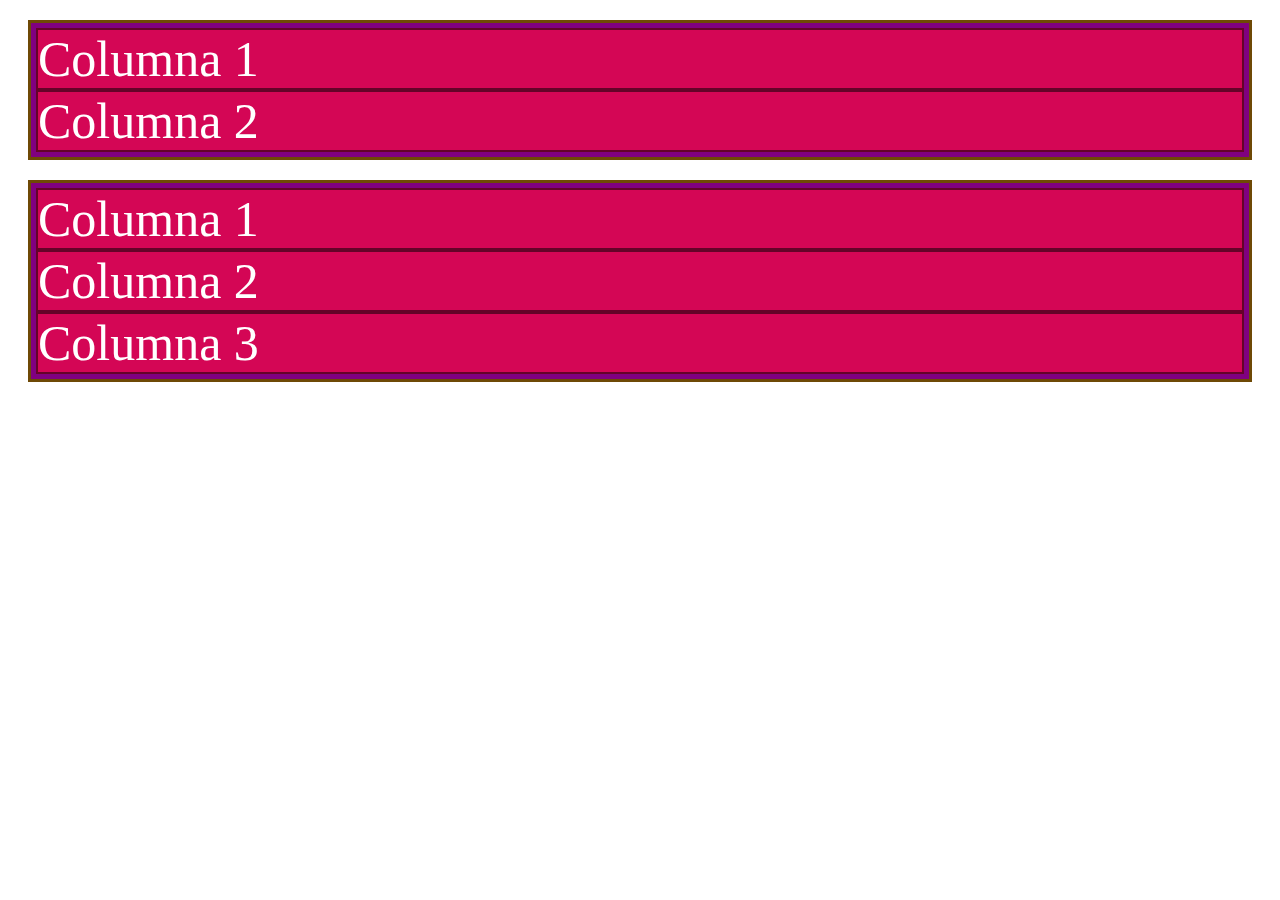
<file: Curso Bootstrap/Index.html>
<!DOCTYPE html>
<html lang="es">
<head>
    <!--<meta charset="UTF-8">
    <meta http-equiv="X-UA-Compatible" content="IE=edge">
    <meta name="viewport" content="width=device-width, initial-scale=1.0"> -->
    
           <!--Empiezo a usar Bootstar-->
    <link href="https://cdn.jsdelivr.net/npm/bootstrap@5.3.0-alpha1/dist/css/bootstrap.min.css" rel="stylesheet" integrity="sha384-GLhlTQ8iRABdZLl6O3oVMWSktQOp6b7In1Zl3/Jr59b6EGGoI1aFkw7cmDA6j6gD" crossorigin="anonymous">
    <script src="https://cdn.jsdelivr.net/npm/bootstrap@5.3.0-alpha1/dist/js/bootstrap.bundle.min.js" integrity="sha384-w76AqPfDkMBDXo30jS1Sgez6pr3x5MlQ1ZAGC+nuZB+EYdgRZgiwxhTBTkF7CXvN" crossorigin="anonymous"></script>
        <title>Document</title>

<style>
    
    .row {
        background-color: purple;
        padding: 5px;
        margin: 20px;
        border: 3px solid rgb(110, 73, 5); 
    }
        
    .col {
        background-color: #d40655;
        color: white;
        font-size: 50px;
        border: 2px solid #640328;
    }
</style>

</head>
<body>
    <div class="Container text-center">
        
        <div class="row"> 
                <div class="col">
                Columna 1
                </div>
                <div class="col">
                Columna 2
                </div>
        </div>     
        
        <div class="row">
                <div class="col">
                Columna 1
                </div>
                <div class="col">
                Columna 2
                </div>
                <div class="col">
                Columna 3
                </div>
         
    </div>
    
    
    
</body>
</html>
</file>
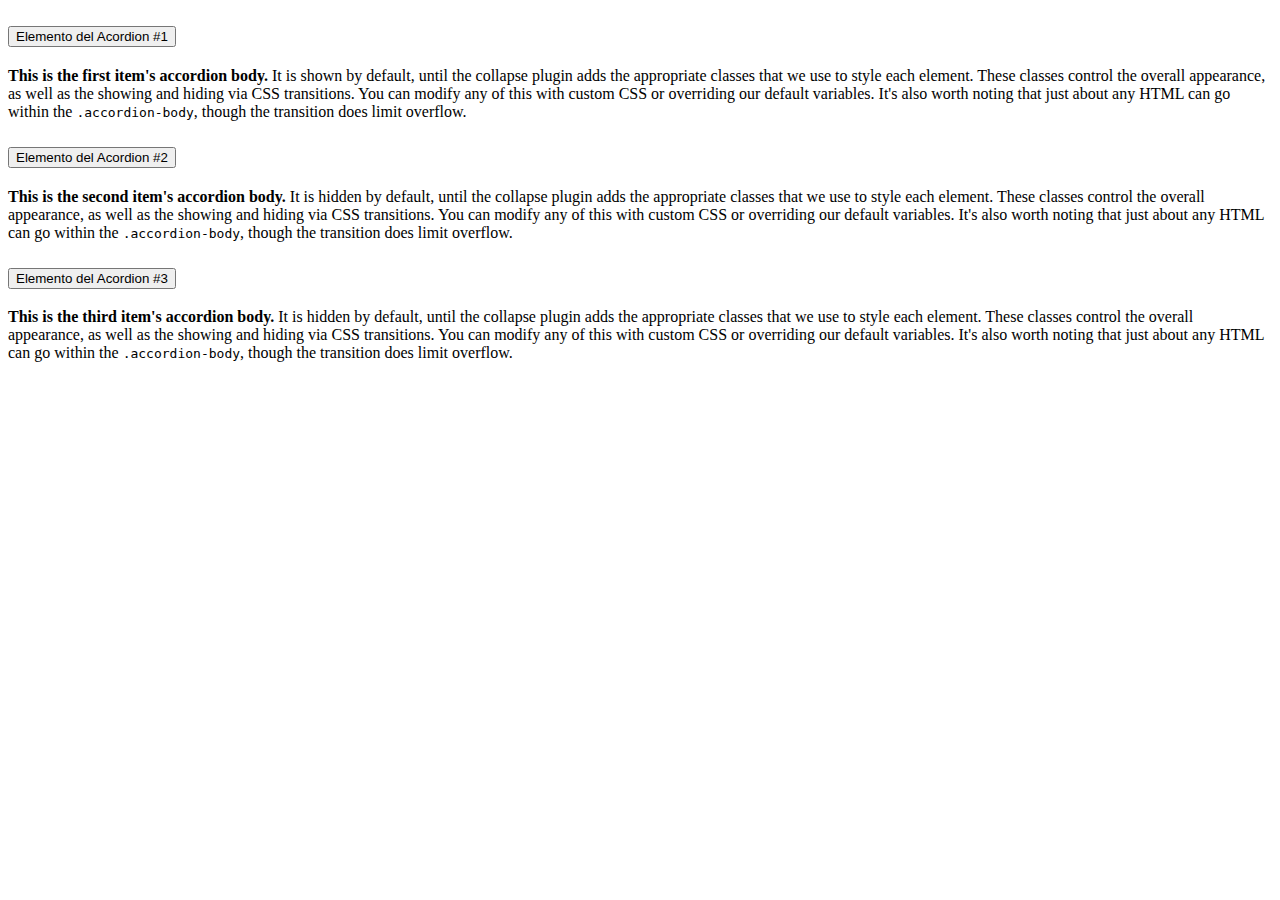
<file: Curso Bootstrap/Acordion.html>
<!DOCTYPE html>
<html lang="es">

<head>
    <link href="https://cdn.jsdelivr.net/npm/bootstrap@5.3.0-alpha1/dist/css/bootstrap.min.css" rel="stylesheet" integrity="sha384-GLhlTQ8iRABdZLl6O3oVMWSktQOp6b7In1Zl3/Jr59b6EGGoI1aFkw7cmDA6j6gD" crossorigin="anonymous">
    <script src="https://cdn.jsdelivr.net/npm/bootstrap@5.3.0-alpha1/dist/js/bootstrap.bundle.min.js" integrity="sha384-w76AqPfDkMBDXo30jS1Sgez6pr3x5MlQ1ZAGC+nuZB+EYdgRZgiwxhTBTkF7CXvN" crossorigin="anonymous"></script>
        <title>Document</title>


        <style>            </style>
</head>
  

<body>
    <div class="Container">
    <div class="accordion" id="accordionExample">
            <div class="accordion-item">
          <h2 class="accordion-header" id="headingOne">
            <button class="accordion-button" type="button" data-bs-toggle="collapse" data-bs-target="#collapseOne" aria-expanded="true" aria-controls="collapseOne">
              Elemento del Acordion #1
            </button>
          </h2>
          <div id="collapseOne" class="accordion-collapse collapse show" aria-labelledby="headingOne" data-bs-parent="#accordionExample">
            <div class="accordion-body">
              <strong>This is the first item's accordion body.</strong> It is shown by default, until the collapse plugin adds the appropriate classes that we use to style each element. These classes control the overall appearance, as well as the showing and hiding via CSS transitions. You can modify any of this with custom CSS or overriding our default variables. It's also worth noting that just about any HTML can go within the <code>.accordion-body</code>, though the transition does limit overflow.
            </div>
          </div>
        </div>
        <div class="accordion-item">
          <h2 class="accordion-header" id="headingTwo">
            <button class="accordion-button collapsed" type="button" data-bs-toggle="collapse" data-bs-target="#collapseTwo" aria-expanded="false" aria-controls="collapseTwo">
              Elemento del Acordion #2
            </button>
          </h2>
          <div id="collapseTwo" class="accordion-collapse collapse" aria-labelledby="headingTwo" data-bs-parent="#accordionExample">
            <div class="accordion-body">
              <strong>This is the second item's accordion body.</strong> It is hidden by default, until the collapse plugin adds the appropriate classes that we use to style each element. These classes control the overall appearance, as well as the showing and hiding via CSS transitions. You can modify any of this with custom CSS or overriding our default variables. It's also worth noting that just about any HTML can go within the <code>.accordion-body</code>, though the transition does limit overflow.
            </div>
          </div>
        </div>
        <div class="accordion-item">
          <h2 class="accordion-header" id="headingThree">
            <button class="accordion-button collapsed" type="button" data-bs-toggle="collapse" data-bs-target="#collapseThree" aria-expanded="false" aria-controls="collapseThree">
              Elemento del Acordion #3
            </button>
          </h2>
          <div id="collapseThree" class="accordion-collapse collapse" aria-labelledby="headingThree" data-bs-parent="#accordionExample">
            <div class="accordion-body">
              <strong>This is the third item's accordion body.</strong> It is hidden by default, until the collapse plugin adds the appropriate classes that we use to style each element. These classes control the overall appearance, as well as the showing and hiding via CSS transitions. You can modify any of this with custom CSS or overriding our default variables. It's also worth noting that just about any HTML can go within the <code>.accordion-body</code>, though the transition does limit overflow.
            </div>
          </div>
        </div>
      </div>
    </div>
  </body> 
</html>
</file>
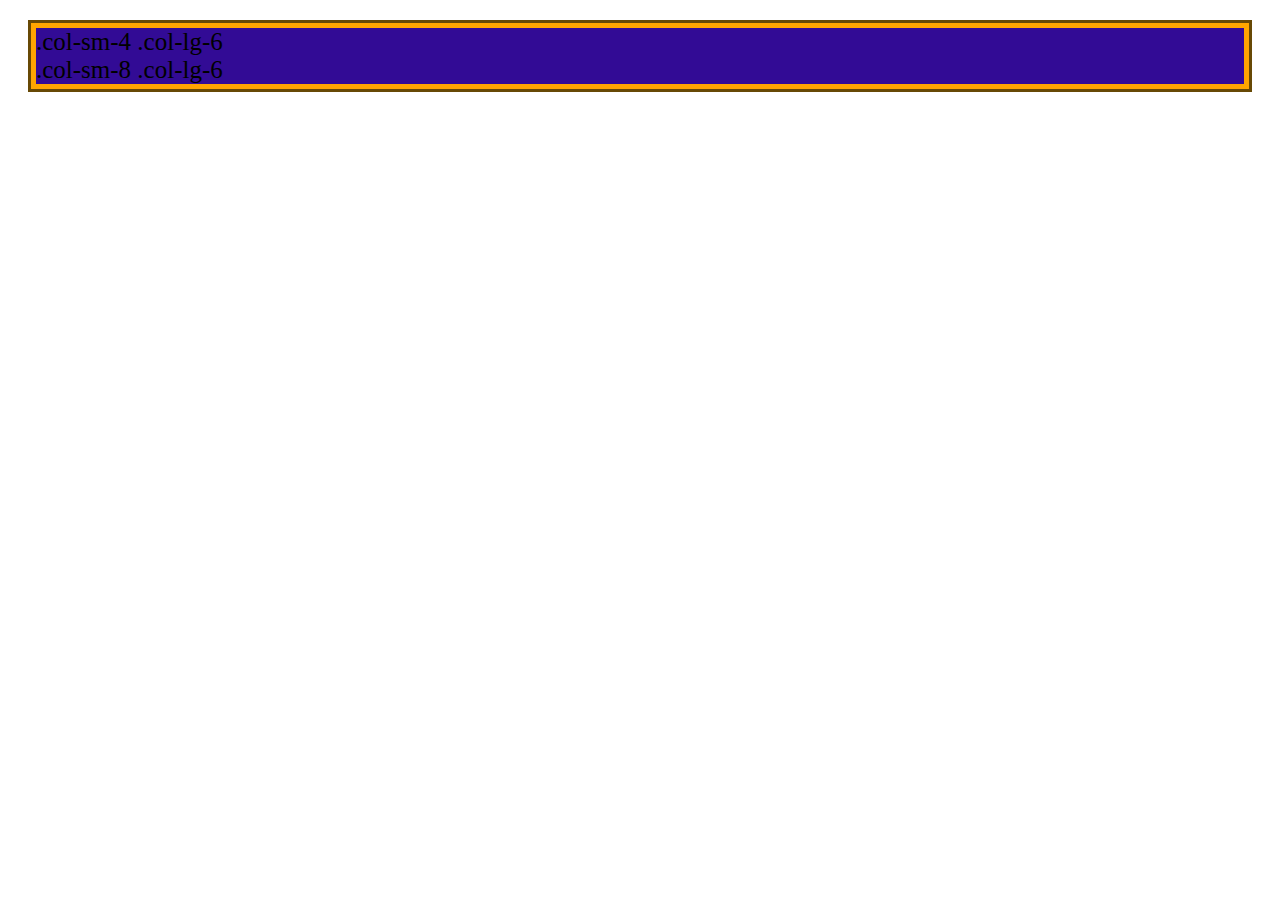
<file: Curso Bootstrap/Breakpoints.html>
<!DOCTYPE html>
<html lang="es">

<head>
    <link href="https://cdn.jsdelivr.net/npm/bootstrap@5.3.0-alpha1/dist/css/bootstrap.min.css" rel="stylesheet" integrity="sha384-GLhlTQ8iRABdZLl6O3oVMWSktQOp6b7In1Zl3/Jr59b6EGGoI1aFkw7cmDA6j6gD" crossorigin="anonymous">
    <script src="https://cdn.jsdelivr.net/npm/bootstrap@5.3.0-alpha1/dist/js/bootstrap.bundle.min.js" integrity="sha384-w76AqPfDkMBDXo30jS1Sgez6pr3x5MlQ1ZAGC+nuZB+EYdgRZgiwxhTBTkF7CXvN" crossorigin="anonymous"></script>
        <title>Document</title>


        <style>
    .row {
    background-color: orange;
    border: 3px solid rgb(103,73,5);
    padding: 5px;
    margin: 20px;
    }
    
    .columna {
    color: 25px ;
    background-color: rgb(50, 11, 149) ;
    font-size: 25px;
    border: 10px white;
}

        </style>
</head>
  

<body>
    <div class="Container text-center">
        
        <div class="row"> 
                <div class="col-sm-4 col-lg-6 columna">
                .col-sm-4 .col-lg-6
                </div>
                <div class="col-sm-8 col-lg-6 columna">
                .col-sm-8 .col-lg-6
                </div>
        </div>     
        
        <!--<div class="row">
                <div class="col">
                Columna 1
                </div>
                <div class="col">
                Columna 2
                </div>
                <div class="col">
                Columna 3
                </div> -->
         
    </div>
  </body>
</file>
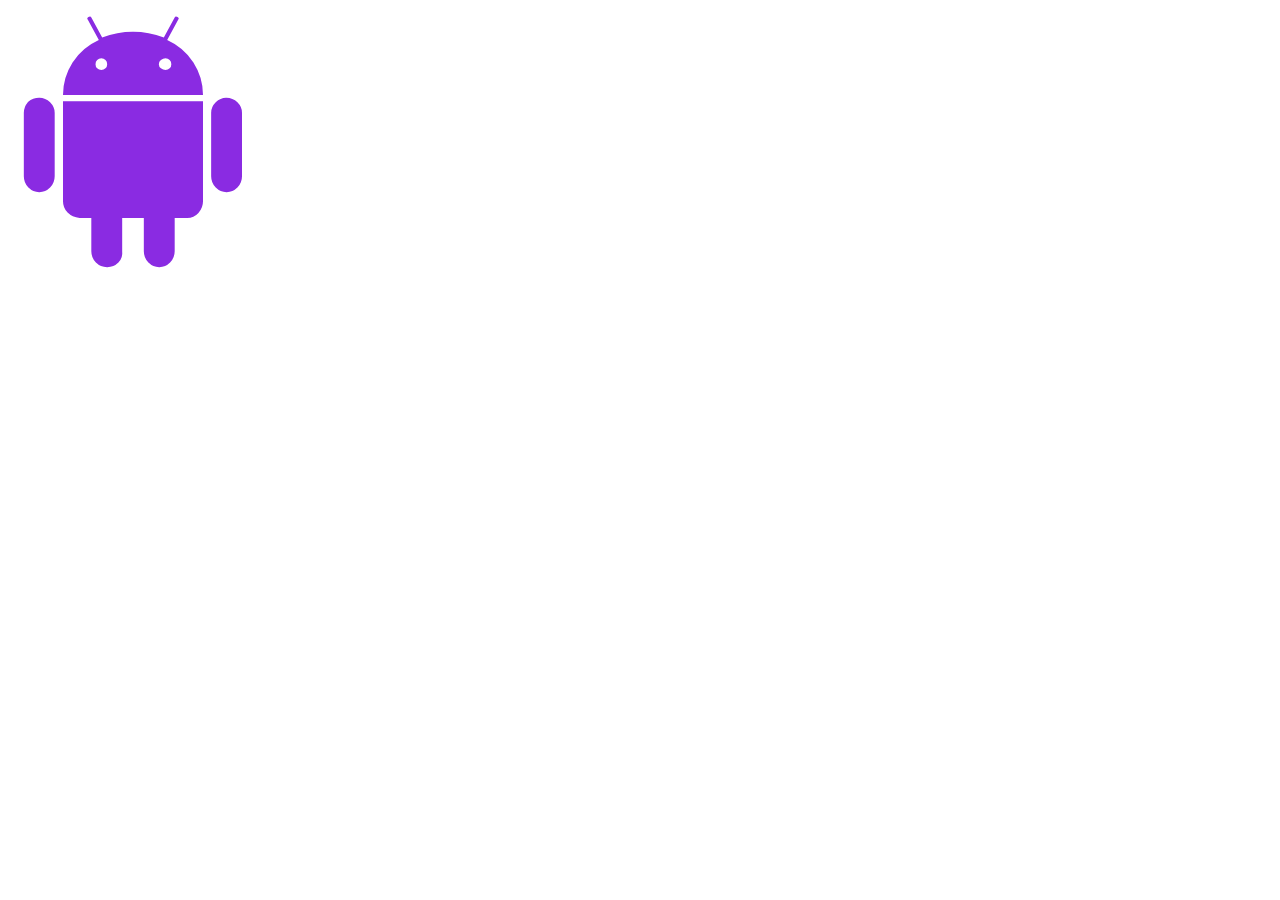
<file: Curso Bootstrap/Iconos.html>
<!DOCTYPE html>
<html lang="es">
<head>
    <!--<meta charset="UTF-8">
    <meta http-equiv="X-UA-Compatible" content="IE=edge">
    <meta name="viewport" content="width=device-width, initial-scale=1.0"> -->
    
           <!--Empiezo a usar Bootstar-->
    <link href="https://cdn.jsdelivr.net/npm/bootstrap@5.3.0-alpha1/dist/css/bootstrap.min.css" rel="stylesheet" integrity="sha384-GLhlTQ8iRABdZLl6O3oVMWSktQOp6b7In1Zl3/Jr59b6EGGoI1aFkw7cmDA6j6gD" crossorigin="anonymous">
    <script src="https://cdn.jsdelivr.net/npm/bootstrap@5.3.0-alpha1/dist/js/bootstrap.bundle.min.js" integrity="sha384-w76AqPfDkMBDXo30jS1Sgez6pr3x5MlQ1ZAGC+nuZB+EYdgRZgiwxhTBTkF7CXvN" crossorigin="anonymous"></script>
    <link rel="stylesheet" href="https://cdn.jsdelivr.net/npm/bootstrap-icons@1.10.3/font/bootstrap-icons.css">
    <title>Document</title>

<style>
i {

    font-size: 250px;
    color: blueviolet;
}

</style>

</head>
<body>
    <i class="bi bi-android2"></i>  
    
</body>
</html>
</file>
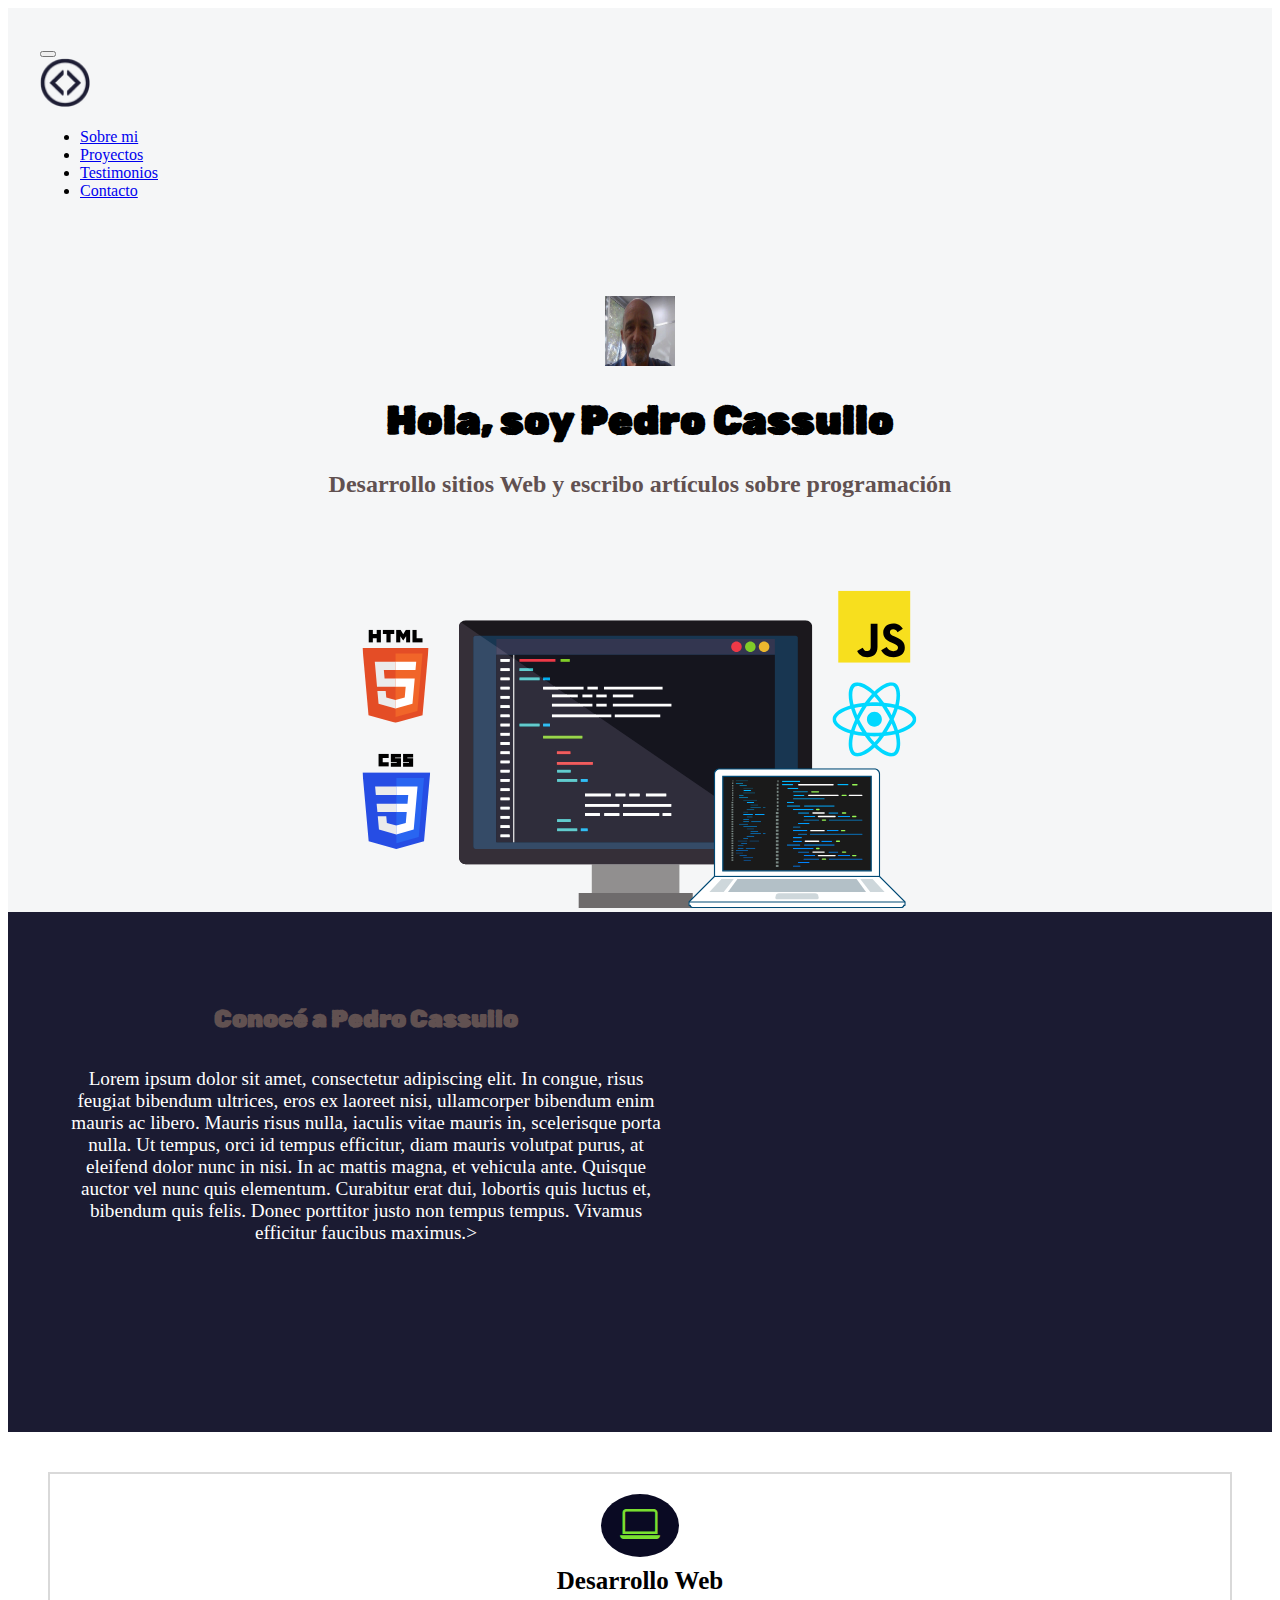
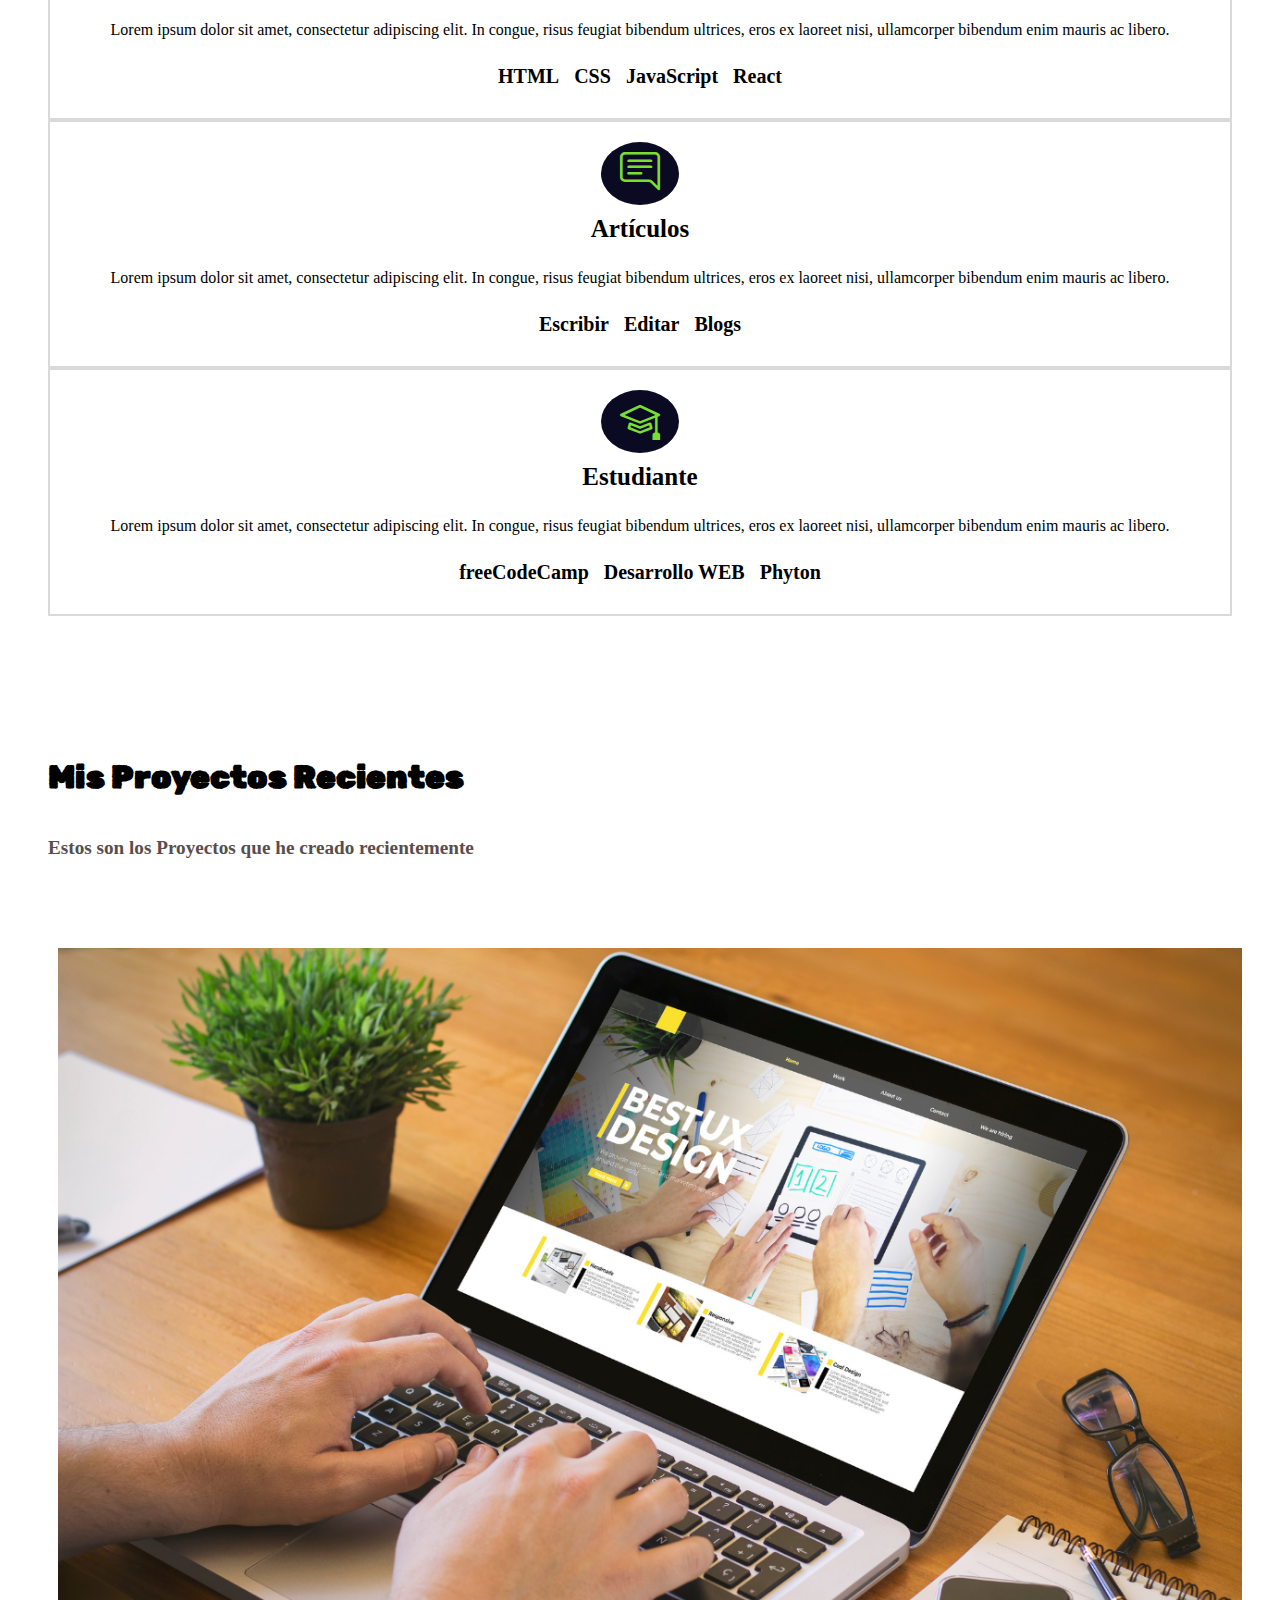
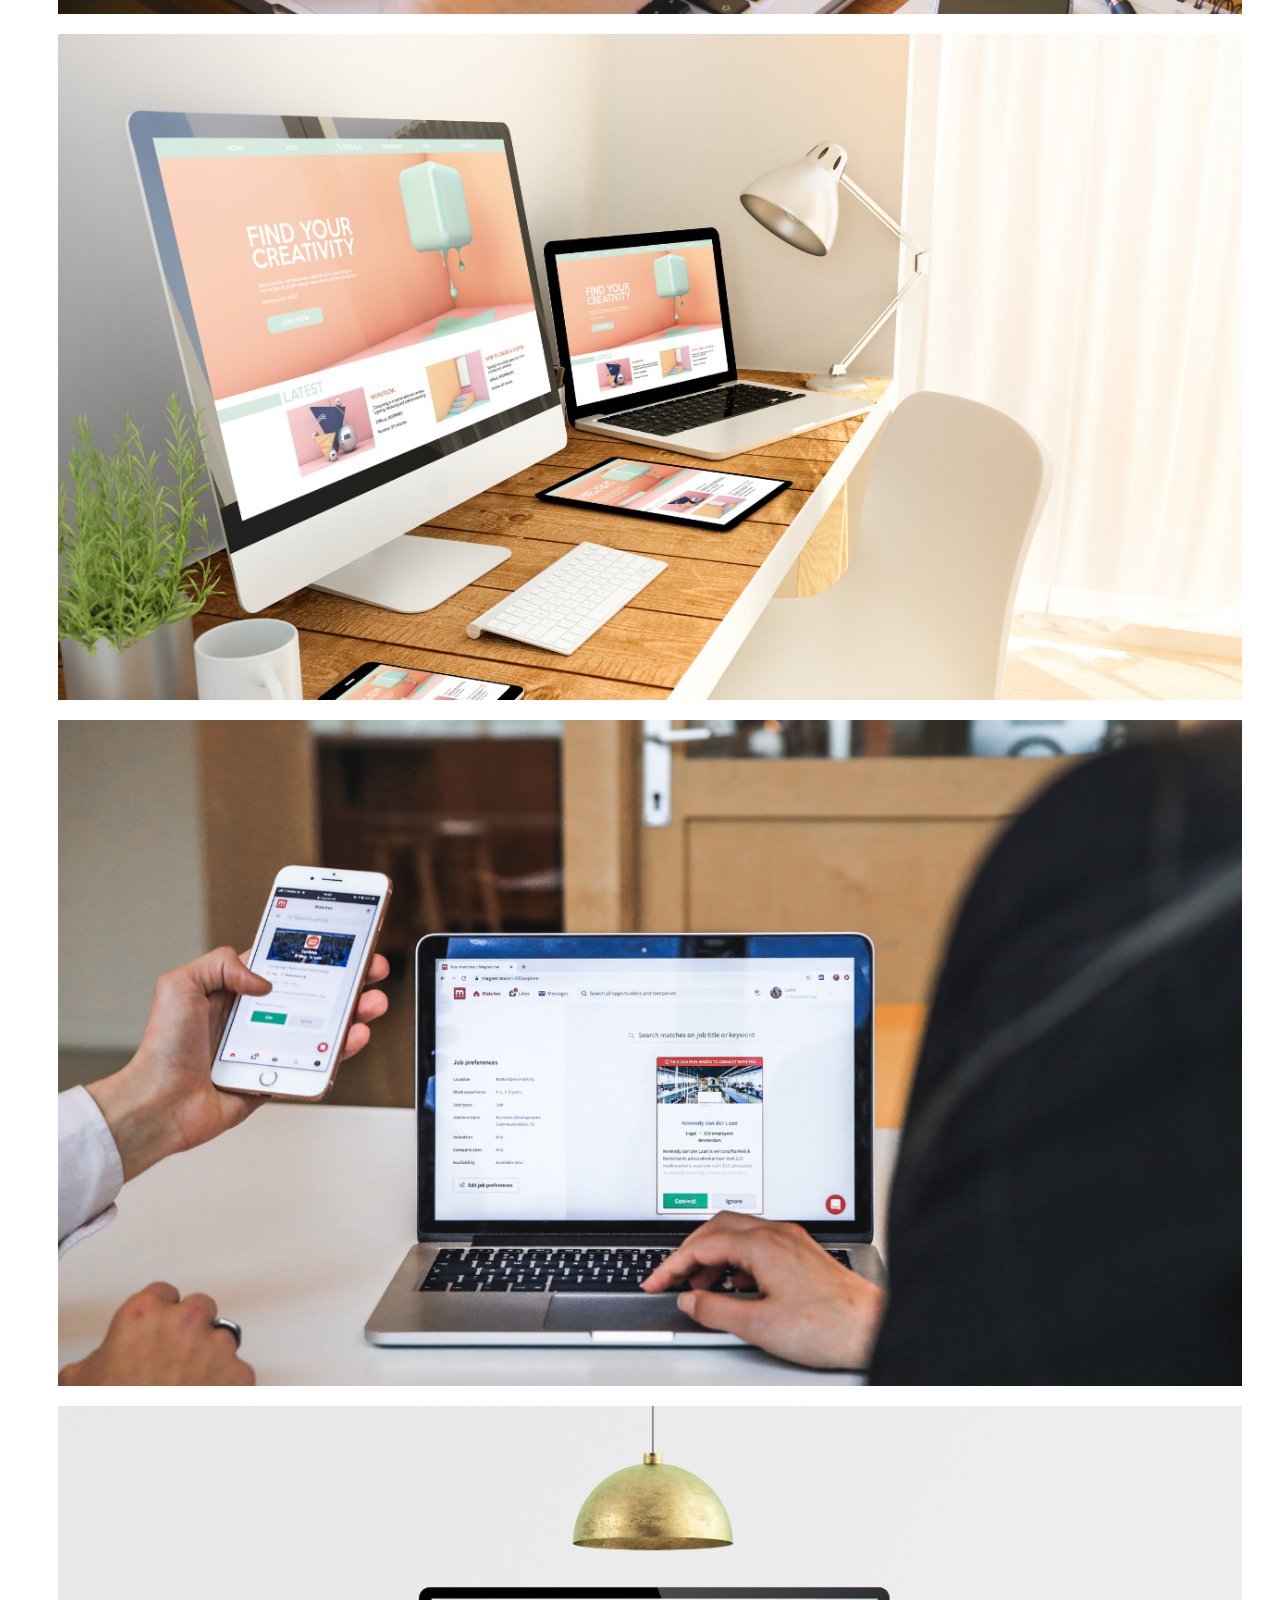
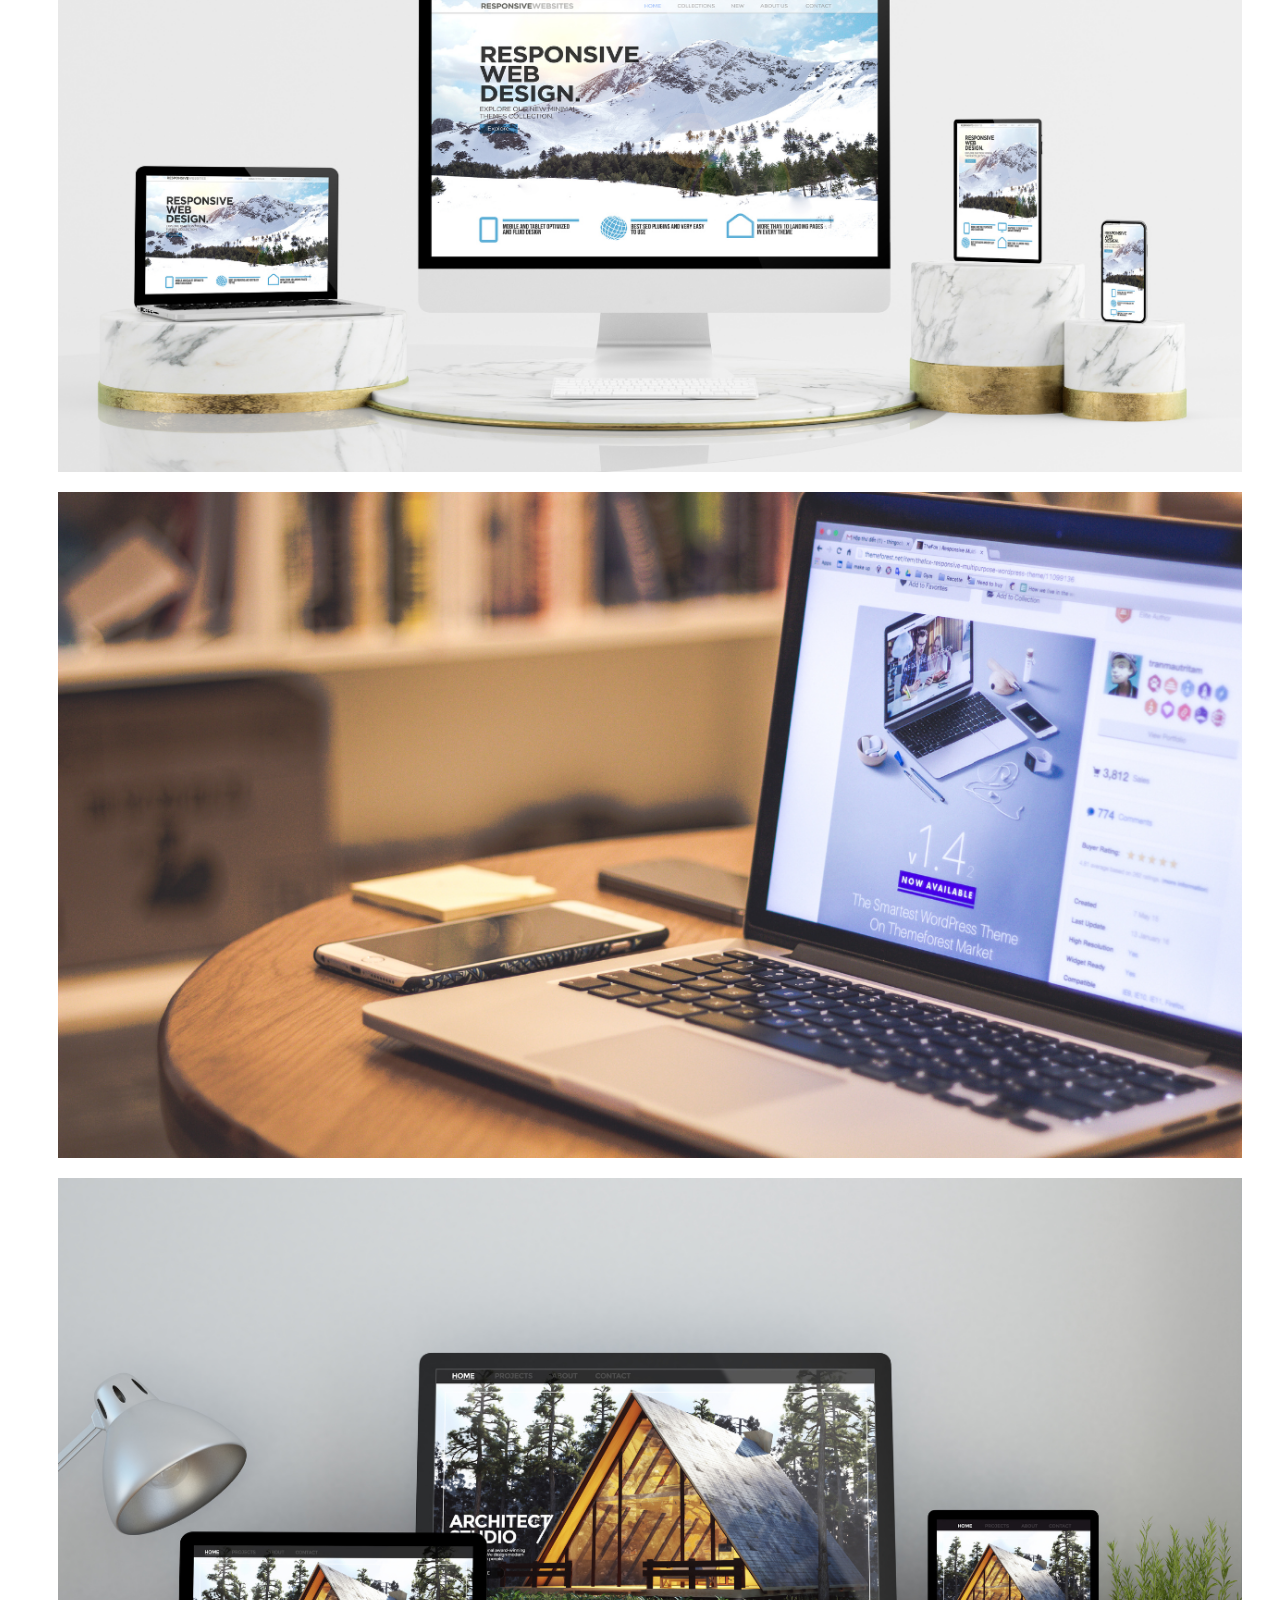
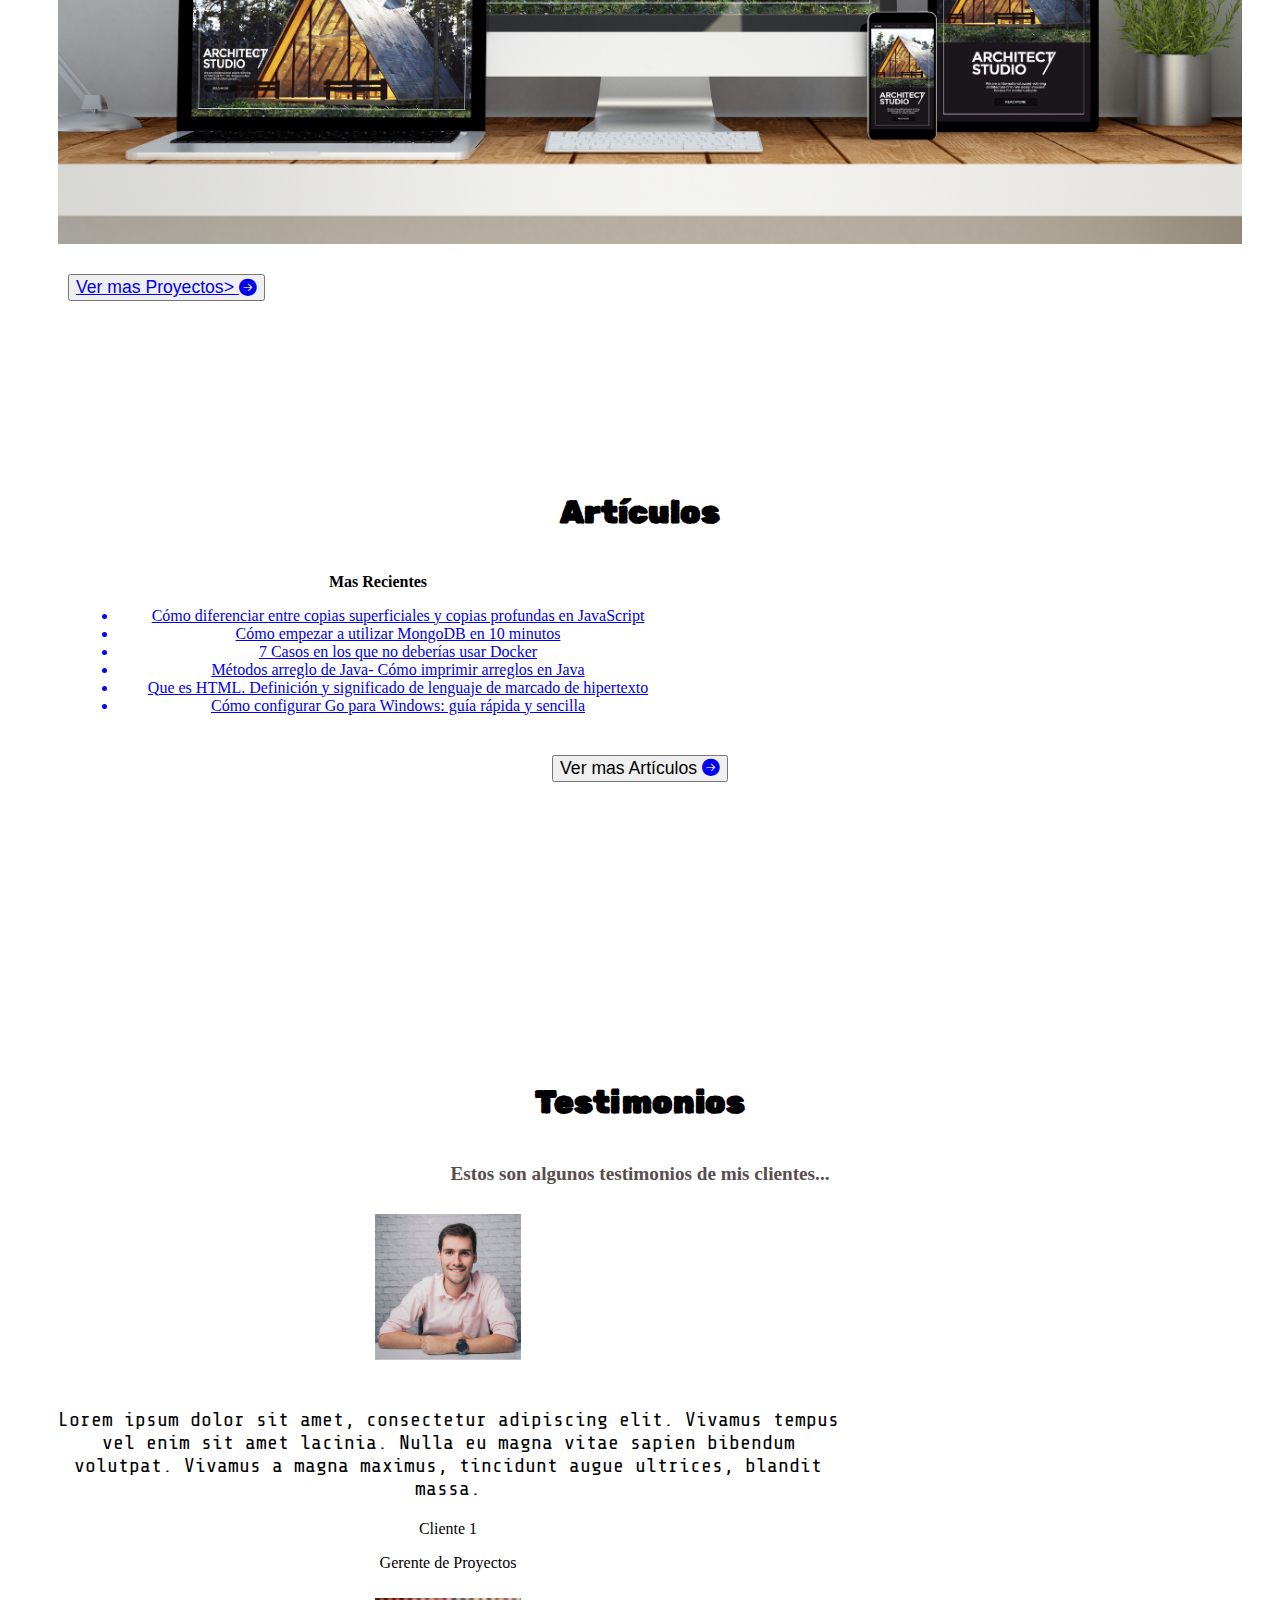
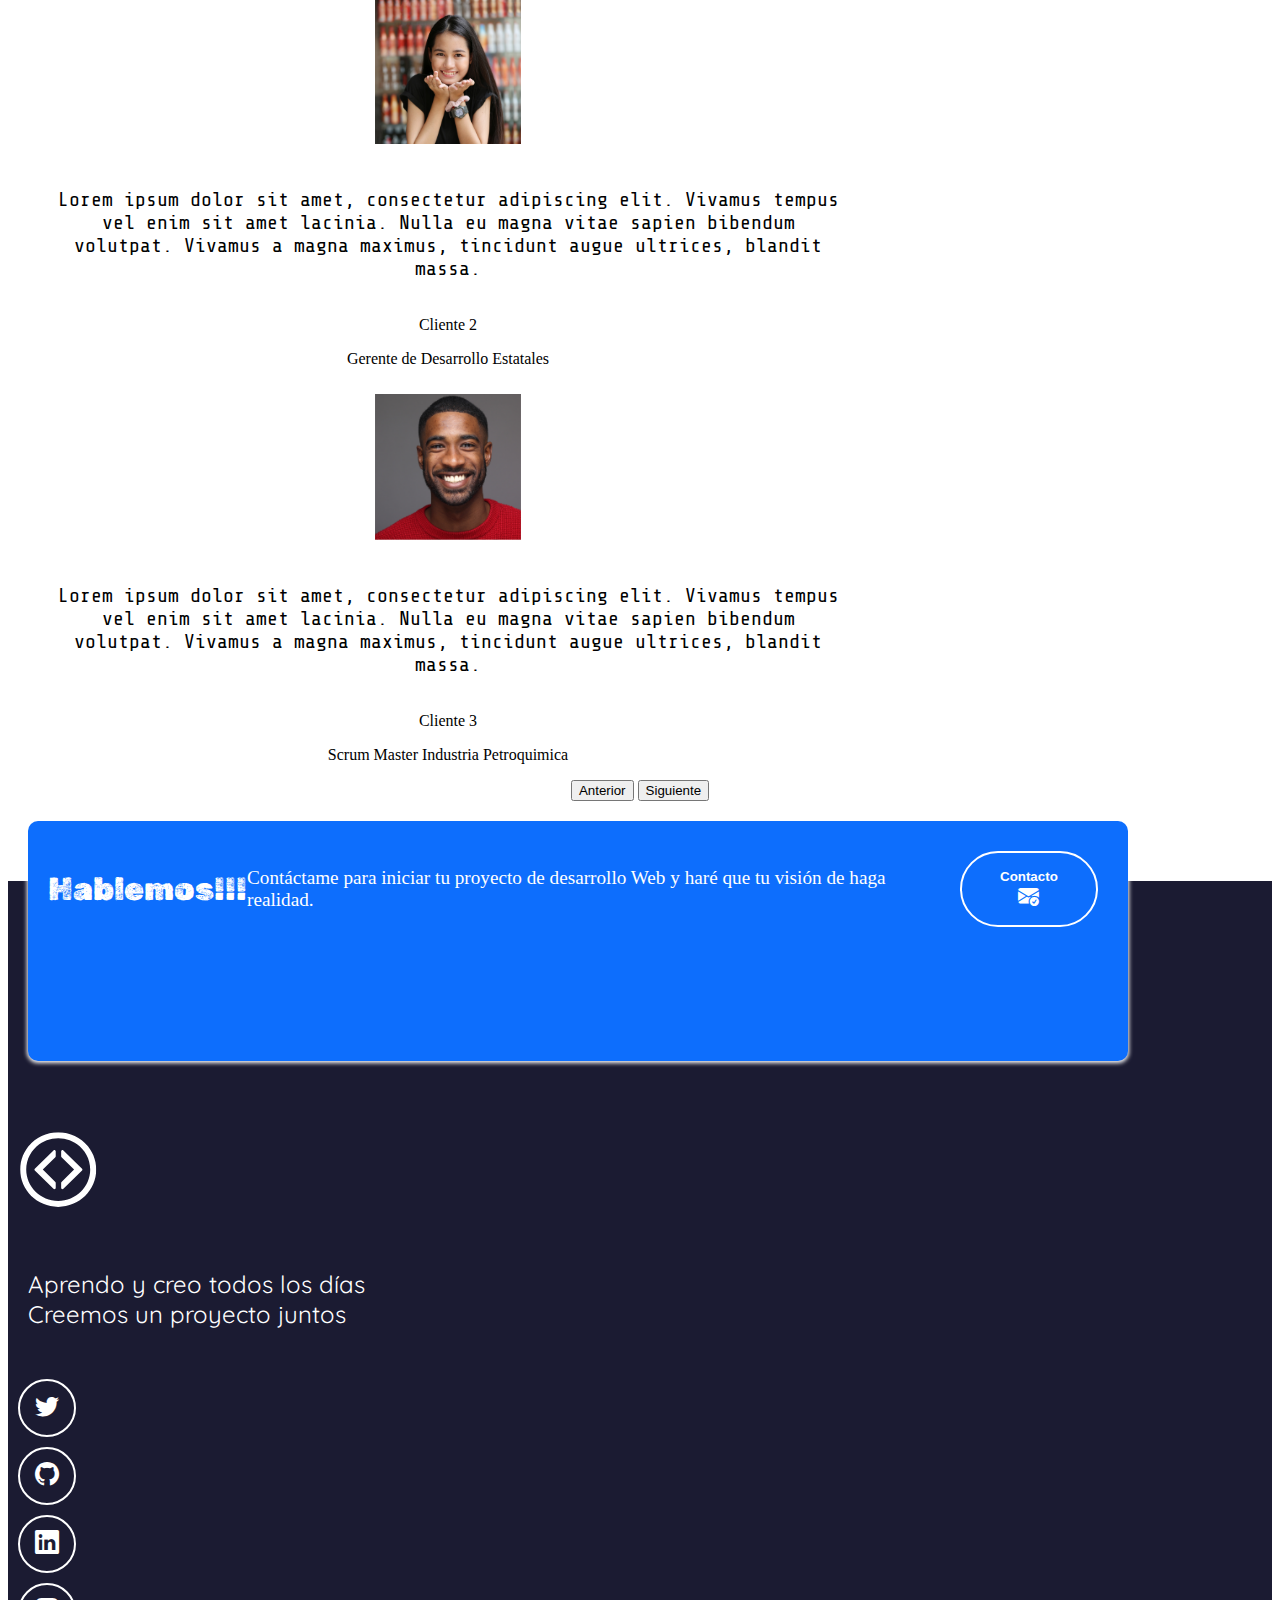
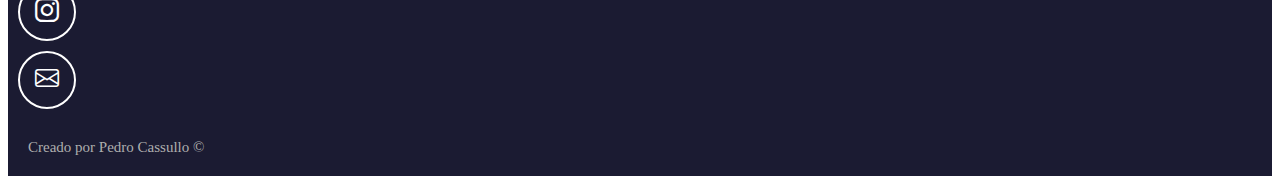
<file: Curso Bootstrap/Proyecto Final/Proyecto.html>
<!DOCTYPE html>
<html lang="es">
<head>
    
    <!--Metadatos-->
    <meta charset="UTF-8">
    <meta name="author" content="Pedro Cassullo">
    <meta name="description" content="Portafolio de desarrollo Web de Pedro Cassullo">
    <meta name="keywords" content="HtML, CSS, JavaScritp, React">
    <meta name="viewport" content="width=device-width, initial-scale=1">
    
    <!--Titulo-->
    <title>Pedro Cassullo - Desarrolo Web Front-end</title>
    
    <!--Favicon-->
    <link rel="icon" type="image/x-icon" href="Imagenes/titulo.png">

    <!--Bootstrap-->
    <link href="https://cdn.jsdelivr.net/npm/bootstrap@5.3.0-alpha1/dist/css/bootstrap.min.css" rel="stylesheet" integrity="sha384-GLhlTQ8iRABdZLl6O3oVMWSktQOp6b7In1Zl3/Jr59b6EGGoI1aFkw7cmDA6j6gD" crossorigin="anonymous">

    <!--Iconos Bootstrap-->
    
    <link rel="stylesheet" href="https://cdn.jsdelivr.net/npm/bootstrap-icons@1.9.1/font/bootstrap-icons.css">
    
    <!--CSS-->
    <link href="style.css" rel="stylesheet">

    <!--Google Fonts-->
    <link rel="preconnect" href="https://fonts.googleapis.com">
    <link rel="preconnect" href="https://fonts.gstatic.com" crossorigin>
    <link href="https://fonts.googleapis.com/css2?family=Quicksand:wght@500&family=Rubik+Dirt&family=Share+Tech+Mono&display=swap" rel="stylesheet">
    
</head>

<body>

  <!--Barra de Navegacion-->
<nav class="navbar navbar-expand-md navbar-light">
    <div class="container-fluid">
      <button class="navbar-toggler" type="button" data-bs-toggle="collapse" data-bs-target="#navbar-toggler" aria-controls="navbarTogglerDemo01" aria-expanded="false" aria-label="Toggle navigation">
        <span class="navbar-toggler-icon"></span>
      </button>
      <div class="collapse navbar-collapse" id="navbar-toggler">
        <a class="navbar-brand" href="#">
            <img src="Imagenes/titulo.png" width="50px" alt="Logo de la pagina web">
        </a>
        <ul class="navbar-nav d-flex justify-content-center align-items-center">
          <li class="nav-item">
            <a class="nav-link active" aria-current="page" href="#sobre-mi">Sobre mi</a>
          </li>
          <li class="nav-item">
            <a class="nav-link" href="#proyectos">Proyectos</a>
          </li>
          <li class="nav-item">
            <a class="nav-link" href="#testimonios">Testimonios</a>
          </li>  
            <li class="nav-item">
            <a class="nav-link" href="#contacto">Contacto</a>
          </li>
        </ul>
        
      </div>
    </div>
  </nav>

  <!-- Seccion Hero -->
<section class="hero align-items-strecht" >
  <div class="hero-principal d-flex flex-column justify-content-center align-items-center">
      <img  class="hero-imagen-desarrollador rounded-circle" src="Imagenes/Foto Mia.jpg" alt="Foto Mia" height="70px" width="70px">
      <h1> Hola, soy Pedro Cassullo </h1>
      <h2> Desarrollo sitios Web y escribo artículos sobre programación </h2>
  </div>
  <div class="hero-inferior">
    <img class="hero-inferior-imagen img-fluid" src="Imagenes/hero-inferior.svg" alt="Monitor. Laptop y Logos HTML, CSS, JavaScript y React" width="600px" heigth="600px">
  </div>
</section>

<!-- Seccion Sobre Mi -->

<section id="sobre-mi" class="sobre-mi seccion-oscura">
  <div class="hero-principal d-flex flex-column justify-content-center align-items-center">
  
  <div class="contenedor">
    
    <h2 class="seccion-titulo"> Conocé a Pedro Cassullo</h2>
    <p class="seccion-texto">Lorem ipsum dolor sit amet, consectetur adipiscing elit. In congue, risus feugiat bibendum ultrices, eros ex laoreet nisi, ullamcorper bibendum enim mauris ac libero. Mauris risus nulla, iaculis vitae mauris in, scelerisque porta nulla. Ut tempus, orci id tempus efficitur, diam mauris volutpat purus, at eleifend dolor nunc in nisi. In ac mattis magna, et vehicula ante. Quisque auctor vel nunc quis elementum. Curabitur erat dui, lobortis quis luctus et, bibendum quis felis. Donec porttitor justo non tempus tempus. Vivamus efficitur faucibus maximus.></p>
     
  </div>
</section>

<!--Experiencia-->

<section class="experiencia seccion-clara">

    <div class="container text-center">
      <div class="row">
<!--Desarrolo WEB-->
      <div class="columna col-12 col-md-4">
        <i class="bi bi-laptop"></i>
        <p class="experiencia-titulo">Desarrollo Web</p>
        <p>Lorem ipsum dolor sit amet, consectetur adipiscing elit. In congue, risus feugiat bibendum ultrices, eros ex laoreet nisi, ullamcorper bibendum enim mauris ac libero.</p>
        <div class="badges-contenedor">
          <span class="badge text-bg-primary">HTML</span>
          <span class="badge text-bg-primary">CSS</span>
          <span class="badge text-bg-primary">JavaScript</span>
          <span class="badge text-bg-primary">React</span>
      </div> 
         
      </div>
<!--Articulos-->
      <div class="columna col-12 col-md-4">
        <i class="bi bi-chat-right-text"></i>
        <p class="experiencia-titulo">Artículos</p>
        <p>Lorem ipsum dolor sit amet, consectetur adipiscing elit. In congue, risus feugiat bibendum ultrices, eros ex laoreet nisi, ullamcorper bibendum enim mauris ac libero.</p>
        <div class="badges-contenedor">
          <span class="badge text-bg-primary">Escribir</span>
          <span class="badge text-bg-primary">Editar</span>
          <span class="badge text-bg-primary">Blogs</span>
          
      </div> 

      </div>
<!--Estudiante-->
      <div class="columna col-12 col-md-4">
        <i class="bi bi-mortarboard"></i>
        <p class="experiencia-titulo">Estudiante</p>
        <p>Lorem ipsum dolor sit amet, consectetur adipiscing elit. In congue, risus feugiat bibendum ultrices, eros ex laoreet nisi, ullamcorper bibendum enim mauris ac libero.</p>
        <div class="badges-contenedor">
          <span class="badge text-bg-primary">freeCodeCamp</span>
          <span class="badge text-bg-primary">Desarrollo WEB</span>
          <span class="badge text-bg-primary">Phyton</span>
          
      </div> 
      
      </div>

      </div>
    </div>

</section>
<!--Proyectos-->
<section id="proyectos" class="proyectos-recientes seccion-clara d-flex flex-column justify-content-center align-items-center">
    <h2 class="seccion-titulo text-negro">Mis Proyectos Recientes</h2>
    <h3 class="seccion-descripcion">Estos son los Proyectos que he creado recientemente</h3>
  <!--Galeria de Proyectos-->
  <div class="container text-center proyectos-contenedor">
    <div class="row">
      <!--Proyecto 1-->
      <div class="col-12 col-md-4 col-lg-6">
        <div class="proyecto">
          <img src="Imagenes/proyecto1.png" alt="Proyecto 1">
           <div class="overlay">
              <p>Proyecto 1</p>
                <div class="icono-contenedor">
                  <a href="https://github.com/" target="-blank" rel="nooponer noreferrer">
                    <i class="bi bi-github"></i>
                  </a>
                  <a href="http://freecodecamp.org/espanol/" target="-blank" rel="nooponer noreferrer">
                    <i class="bi bi-laptop"></i>
                  </a>
                </div>
              </div>
        </div>
</div>

<!--Proyecto 2-->
<div class="col-12 col-md-4 col-lg-6">
  <div class="proyecto">
    <img src="Imagenes/proyecto2.png" alt="Proyecto 2">
     <div class="overlay">
        <p>Proyecto 2</p>
          <div class="icono-contenedor">
            <a href="https://github.com/" target="-blank" rel="nooponer noreferrer">
              <i class="bi bi-github"></i>
            </a>
            <a href="http://freecodecamp.org/espanol/" target="-blank" rel="nooponer noreferrer">
              <i class="bi bi-laptop"></i>
            </a>
          </div>
      </div>
  </div>
</div>

<!--Proyecto 3-->
<div class="col-12 col-md-4 col-lg-6">
  <div class="proyecto">
    <img src="Imagenes/proyecto3.png" alt="Proyecto 3">
     <div class="overlay">
        <p>Proyecto 3</p>
          <div class="icono-contenedor">
            <a href="https://github.com/" target="-blank" rel="nooponer noreferrer">
              <i class="bi bi-github"></i>
            </a>
            <a href="http://freecodecamp.org/espanol/" target="-blank" rel="nooponer noreferrer">
              <i class="bi bi-laptop"></i>
            </a>
          </div>
        </div>
  </div>
</div>

<!--Proyecto 4-->
<div class="col-12 col-md-4 col-lg-6">
  <div class="proyecto">
    <img src="Imagenes/proyecto4.png" alt="Proyecto 4">
     <div class="overlay">
        <p>Proyecto 4</p>
          <div class="icono-contenedor">
            <a href="https://github.com/" target="-blank" rel="nooponer noreferrer">
              <i class="bi bi-github"></i>
            </a>
            <a href="http://freecodecamp.org/espanol/" target="-blank" rel="nooponer noreferrer">
              <i class="bi bi-laptop"></i>
            </a>
          </div>
        </div>
  </div>
</div>

<!--Proyecto 5-->
<div class="col-12 col-md-4 col-lg-6">
  <div class="proyecto">
    <img src="Imagenes/proyecto5.png" alt="Proyecto 5">
     <div class="overlay">
        <p>Proyecto 5</p>
          <div class="icono-contenedor">
            <a href="https://github.com/" target="-blank" rel="nooponer noreferrer">
              <i class="bi bi-github"></i>
            </a>
            <a href="http://freecodecamp.org/espanol/" target="-blank" rel="nooponer noreferrer">
              <i class="bi bi-laptop"></i>
            </a>
          </div>
        </div>
  </div>
</div>

<!--Proyecto 6-->
<div class="col-12 col-md-4 col-lg-6">
  <div class="proyecto">
    <img src="Imagenes/proyecto6.png" alt="Proyecto 6">
     <div class="overlay">
        <p>Proyecto 6</p>
          <div class="icono-contenedor">
            <a href="https://github.com/" target="-blank" rel="nooponer noreferrer">
              <i class="bi bi-github"></i>
            </a>
            <a href="http://freecodecamp.org/espanol/" target="-blank" rel="nooponer noreferrer">
              <i class="bi bi-laptop"></i>
            </a>
          </div>
        </div>
  </div>
</div>
    <a href="https://github.com/" target="-blank" rel="nooponer noreferrer">
      <button type="button" class="btn btn-info">Ver mas Proyectos>
      <i class="bi bi-arrow-right-circle-fill"></i>
      </a>
    </button>
</section>

<!--Articulos-->
  <section class="articulos d-flex flex-column justify-content-center align-items-center">
    <h2 class="seccion-titulo texto-negro">Artículos</h2>
    <div class="card">
      <div class="card-header">
        Mas Recientes
      </div>
      <ul class="list-group list-group-flush">
      <a href="https://www.freecodecamp.org/espanol/news/" target="-blank" rel="nooponer noreferrer">
        <li class="list-group-item">Cómo diferenciar entre copias superficiales y copias profundas en JavaScript</li>
      </a>
      <a href="https://www.freecodecamp.org/espanol/news/" target="-blank" rel="nooponer noreferrer">
        <li class="list-group-item">Cómo empezar a utilizar MongoDB en 10 minutos</li>
      </a> 
      <a href="https://www.freecodecamp.org/espanol/news/" target="-blank" rel="nooponer noreferrer">
        <li class="list-group-item">7 Casos en los que no deberías usar Docker</li>
      </a>
      <a href="https://www.freecodecamp.org/espanol/news/" target="-blank" rel="nooponer noreferrer">
        <li class="list-group-item">Métodos arreglo de Java- Cómo imprimir arreglos en Java</li>
      </a>
      <a href="https://www.freecodecamp.org/espanol/news/" target="-blank" rel="nooponer noreferrer">
        <li class="list-group-item">Que es HTML. Definición y significado de lenguaje de marcado de hipertexto</li>
      </a>
      <a href="https://www.freecodecamp.org/espanol/news/" target="-blank" rel="nooponer noreferrer">
        <li class="list-group-item">Cómo configurar Go para Windows: guía rápida y sencilla</li>
      </a>
      </ul>
    </div>
    <button type="button" class="btn btn-info">Ver mas Artículos
      <a href="http://freecodecamp.org/espanol/news/" target="-blank" rel="nooponer noreferrer">
       <i class="bi bi-arrow-right-circle-fill"></i>
      </a>
        </button>
  </section>

  <!--Testimonios-->
  <section id="testimonios" class="testimonios seccion-clara d-flex flex-column justify-content-center align-items-center">
    <h2 class="seccion-titulo">Testimonios</h2>
    <h3 class="seccion-descripcion">Estos son algunos testimonios de mis clientes...</h3>

<!--Carrusel-->
<div id="testimonios-carrusel" class="carousel carousel-dark slide pointer-event" data-bs-ride="carousel">
   <div class="carousel-inner">
    
    <div class="carousel-item-active">
      <div class="container">
          <img class="testimonio-imagen rounded-circle" src="Imagenes/cliente1.svg" alt="Imagen cliente 1">
          <p class="testimonio-texto">Lorem ipsum dolor sit amet, consectetur adipiscing elit. Vivamus tempus vel enim sit amet lacinia. Nulla eu magna vitae sapien bibendum volutpat. Vivamus a magna maximus, tincidunt augue ultrices, blandit massa.</p>
            <div class="testimonio-info-active">
              <p class="cliente">Cliente 1</p>
              <p class="cargo">Gerente de Proyectos</p>
            </div>
      </div>
    </div>
  </div>
  
      <div class="carousel-item">
        <div class="container">
          <img class="testimonio-imagen rounded-circle" src="Imagenes/cliente2.svg" alt="Imagen cliente 2">
          <p class="testimonio-texto">Lorem ipsum dolor sit amet, consectetur adipiscing elit. Vivamus tempus vel enim sit amet lacinia. Nulla eu magna vitae sapien bibendum volutpat. Vivamus a magna maximus, tincidunt augue ultrices, blandit massa.</p>
            <div class="testimonio-info-active">
              <p class="cliente">Cliente 2</p>
              <p class="cargo">Gerente de Desarrollo Estatales</p>
            </div>
      </div>
    </div>
    
    <div class="carousel-item">
      <div class="container">
        <img class="testimonio-imagen rounded-circle" src="Imagenes/cliente3.svg" alt="Imagen cliente 3">
        <p class="testimonio-texto">Lorem ipsum dolor sit amet, consectetur adipiscing elit. Vivamus tempus vel enim sit amet lacinia. Nulla eu magna vitae sapien bibendum volutpat. Vivamus a magna maximus, tincidunt augue ultrices, blandit massa.</p>
          <div class="testimonio-info-active">
            <p class="cliente">Cliente 3</p>
            <p class="cargo">Scrum Master Industria Petroquimica</p>
          </div>
    </div>
    </div>
  
  </div>
  <button class="carousel-control-prev" type="button" data-bs-target="#testimonios-carrusel" data-bs-slide="prev">
    <span class="carousel-control-prev-icon" aria-hidden="true"></span>
    <span class="visually-hidden">Anterior</span>
  </button>
  <button class="carousel-control-next" type="button" data-bs-target="#testimonios-carrusel" data-bs-slide="next">
    <span class="carousel-control-next-icon" aria-hidden="true"></span>
    <span class="visually-hidden">Siguiente</span>
  </button>
  </div>
  </section>

<!--Contacto-->
    <section id="contacto" class="contacto seccion-oscura ">
    <div class="container">
      <div class="container align-text-center rectangulo d-flex justify-content-center">
          <div class="row">
              <div class="col-12 col-md-4 seccion-titulo">
                Hablemos!!!
              </div>
              <div class="col-12 col-md-4 descripcion">
                Contáctame para iniciar tu proyecto de desarrollo Web y haré que tu visión de haga realidad.
              </div>
              <div class="col-12 col-md-4">
                  <a href="mailto: pedrocassullo@gmail.com">
                    <button class="type button">
                      Contacto
                      <i class="bi bi-envelope-check-fill"></i>
                    </button>
                  </a>
              </div>
              </div>
     </div>
    </div>
</section>

<!--Pie de Pagina (footer)-->
    <footer class="seccion-oscura d-flex flex-column align-items-center justify-content-center">
    <img class="footer-logo" src="Imagenes/icono-blanco.svg" alt="logo del pie de pagina">
    <p class="footer-texto text-center">Aprendo y creo todos los días<br>Creemos un proyecto juntos</p>
    <div class="iconos-redes-sociales d-flex flex-wrap align-items-center justify-content-center">
      <a href="https://twitter.com/freecodecampES" target="-blank" rel="nooponer noreferrer">
        <i class="bi bi-twitter"></i>
      </a>
      <a href="https://github.com/freeCodecamp/freeCodecamp" target="-blank" rel="nooponer noreferrer">
        <i class="bi bi-github"></i>
      </a>
      <a href="https://www.linkedin.com" target="-blank" rel="nooponer noreferrer">
        <i class="bi bi-linkedin"></i>
      </a>
      <a href="https://www.instagram.com/freecodecampES/" target="-blank" rel="nooponer noreferrer">
        <i class="bi bi-instagram"></i>
      </a>
      <a href="https://mailto: pedrocassullo@gmail.com" target="-blank" rel="nooponer noreferrer">
        <i class="bi bi-envelope"></i>
      </a>
    </div>
      <div class="derechos-de-autor"> Creado por Pedro Cassullo &#169;
      </div>
      </div>
  </footer>
<script src="https://cdn.jsdelivr.net/npm/bootstrap@5.3.0-alpha1/dist/js/bootstrap.bundle.min.js" integrity="sha384-w76AqPfDkMBDXo30jS1Sgez6pr3x5MlQ1ZAGC+nuZB+EYdgRZgiwxhTBTkF7CXvN" crossorigin="anonymous"></script>
</body>
</html>
</file>
<file: Curso Bootstrap/Proyecto Final/style.css>
/*Barra de Navegacion*/

.navbar {
    padding: 2rem;
    background-color: #f5f6f7;
}
  
.navbar-collapse {
    align-items: center;
    justify-content: space-between;  
}

/*Estilos Generales*/

.section {
    display: flex;
    flex-direction: column;
    align-items: center;
    justify-content: center;
}

h1 {
    font-size: 2.5rem;
    font-family: 'Rubik Dirt', cursive;
}
.seccion-oscura {
    color: white;
    background-color: #1b1b32;
}

.seccion-clara {
    color: black;
    background-color: white;

}

.seccion-titulo {
    font-size: 2rem;
    padding: 15px 0;
    font-family: 'Rubik Dirt', cursive;
}

.seccion-descripcion {
    font-size: 1.2rem;
    color: #584e4e;

}

.seccion-texto {
    font-size: 1.2rem;
}

.btn-info {
    font-size: 1.1rem;
    margin: 20px;
    text-align: center;
}



.texto-negro {
    color: black;
}

.texto-blanco {
color: white;



}
/*Seccion Hero*/

.hero {
    background-color: #f5f6f7;
    min-height: 450px;
    text-align: center;
}

.hero-principal {
    padding: 3rem;
}

.hero-principal h2 {
    font-size: 1.5rem;
    color: #615151;
}


/*Sobre Mi*/

.sobre-mi {
    height: 500px;
    padding: 10px;
}
.sobre-mi .contenedor {
    max-width: 600px;
    text-align: center;
}





/*Experiencia*/

.experiencia {
    padding: 40px 40px 60px 40px;
}

.experiencia .columna {
    padding: 20px;
    border: 2px solid #8080804d ;
    display: flex;
    flex-direction: column;
    align-items: center;
    justify-content: space-evenly;
    transition: all 0.2s ease-in;

}
.experiencia .columna:hover {
    color: white;
    background-color: #1b1b32;
}

.experiencia i {
    font-size: 2.5rem;
    color: #7ade30;
    background-color: #0a0a23;
    padding: 8px 19px;
    border-radius: 50%;
}

.experiencia-titulo {
    font-size: 25px;
    font-weight: bold;
    margin: 10px 0;
}
.badges-contenedor {
    font-size: 20px;
    font-weight: bold;
    margin: 10px 0;
}

.badge {
    margin: 5px;

}

/*Proyectos*/
.proyectos-recientes {
    padding: 40px;
}

.proyectos-recientes img {
    height: 100%;
    width: 100%;
    padding: 10px;
    border-radius: 10px;
    display: block;
    transition: 0.2s ease;
}

.proyectos-contenedor {
    padding-top: 60px;
    margin-bottom: 40px;
}

.overlay {
    transition: all 0.2 ease;
    opacity: 0;
    position: absolute;
    top: 50%;
    left: 50%;
    transform: translate(-50%, -50%);
    text-align: center;
}

.overlay p {
    font-size: 25px;
    font-weight: bold;
    margin-top: 0;
}

.proyecto:hover img {
opacity: 0.2;
}



.proyecto:hover .overlay {
    opacity: 1;
} 

.proyecto {
    position: relative;
}

.overlay .icono-contenedor {
    display: flex;
}

.overlay i {
    color: black;
    font-size: 60px;
    margin: 10px;
}

/*Articulos*/

.articulos {
    min-height: 500px;
    padding: 30px;
    margin: 20px;
    text-align: center;
}

.articulos .card {
    width: 80%;
    max-width: 600px;
    margin: 20px;
}

.articulos .card-header {
    font-weight: bold;
}

/*Testimonios*/

.testimonios {
    padding: 40px 40px 80px 40px;
    text-align: center;
}

.testimonios .carousel {
    max-width: 800px;
    text-align: center;
}

.testimonio-imagen {
    height: 150px;
    width: 150px;
    margin: 10px 10px 20px 10px;
    text-align: center;
}

.testimonio-texto {
    max-width: 100%;
    font-size: 20px;
    text-align: center;
    font-family: 'Share Tech Mono', monospace;
}

.testimonio-info {
    font-weight: bold;
    text-align: center;

}

.testimonio-info p {
    margin-bottom: 0;
    text-align: center;
}

.testimonio-footer .cliente {
    font-size: 1.2rem;
    text-align: center;
}

.testimonio-info .cargo {
    font-size: 0.9rem;
    color: #656060;
    text-align: center;
}


.carousel .item {
    height: 500px;

}

.carousel-item .container {
    width: 100%;
    height: 100%;
    display: flex;
    flex-direction: column;
    align-items: center;
    justify-content: center;

}
 /*Contacto*/
.contacto .container {
    max-width: 1100px;
    min-height: 200px;
    padding: 20px;
}
  
.contacto .rectangulo {
    margin-top: -5rem;
    background-color: rgb(13, 110, 253);
    border-radius: 10px;
    box-shadow: 0px 1px 4px 1px white;
}
  
.contacto .row {
    width: 100%;
    display: flex;
    align-items: center;
}
  
.contacto .descripcion {
    color: white;
    font-size: 1.2rem;
}
  
.contacto button {
    color: white;
    font-weight: bold;
    background-color: transparent;
    border: 2px solid white;
    padding: 1.25em 2em;
    margin: 10px;
    border-radius: 100px;
    transition: all 0.2s ease-in-out;
}
  
.contacto button:hover {
    background-color: white;
    color: black;
  }
  
.contacto button i {
    color: white;
    font-size: 1.3rem;
    transition: all 0.2s ease-in-out;
}
  
.contacto button:hover i {
    color: black;
}

/*pie de Pagina (footer)*/

.footer {
    min-height: 500px;
}

.footer-logo {
    height: 80px;
    width: 80px;
    margin: 10px;
}

.footer-texto {
    font-size: 1.5rem;
    padding: 20px;
    margin-bottom: 30px;
    font-family: 'quicksand', sans-serif;
}

.iconos-redes-sociales a {
    width: 50px;
    height: 50px;
    display: flex;
    align-items: center;
    justify-content: center;
    padding: 2px;
    margin: 10px;
    border: 2px solid white;
    border-radius: 50%;
    transition: all 0.2s ease-in;
}

.iconos-redes-sociales i {
    color: white;
    font-size: 1.5rem;
    transition: all 0.2s ease-in;
}

.iconos-redes-sociales a:hover {
    background-color: white;
    border: 2px solid rgb(13, 110, 253);
}

.iconos-redes-sociales a:hover {
    color: black;
}

.derechos-de-autor {
    font-size: 15px;
    color: #aeaeae;
    padding: 20px;
}






/*Adaptable (Responsivo)*/

@media screen and (max-widt: 400px) {
    .overlay p {
    font-size: 18px;    
    }
    .overlay i {
    font-size: 40px;
    }
}

@media screen and (max-width: 767px) {
    .navbar-brand {
        display: none;
    }

}

@media screen and (max-width: 800px) {
    .testimonio-imagen {
        height: 120px;
        width: 120px;
    }
    .testimonio-texto {
        font-size: 18px;
    }
}

@media screen and (min-width: 700px) {
    .hero-inferior-imagen {
        max-width: 600px;
    }
}
</file>
